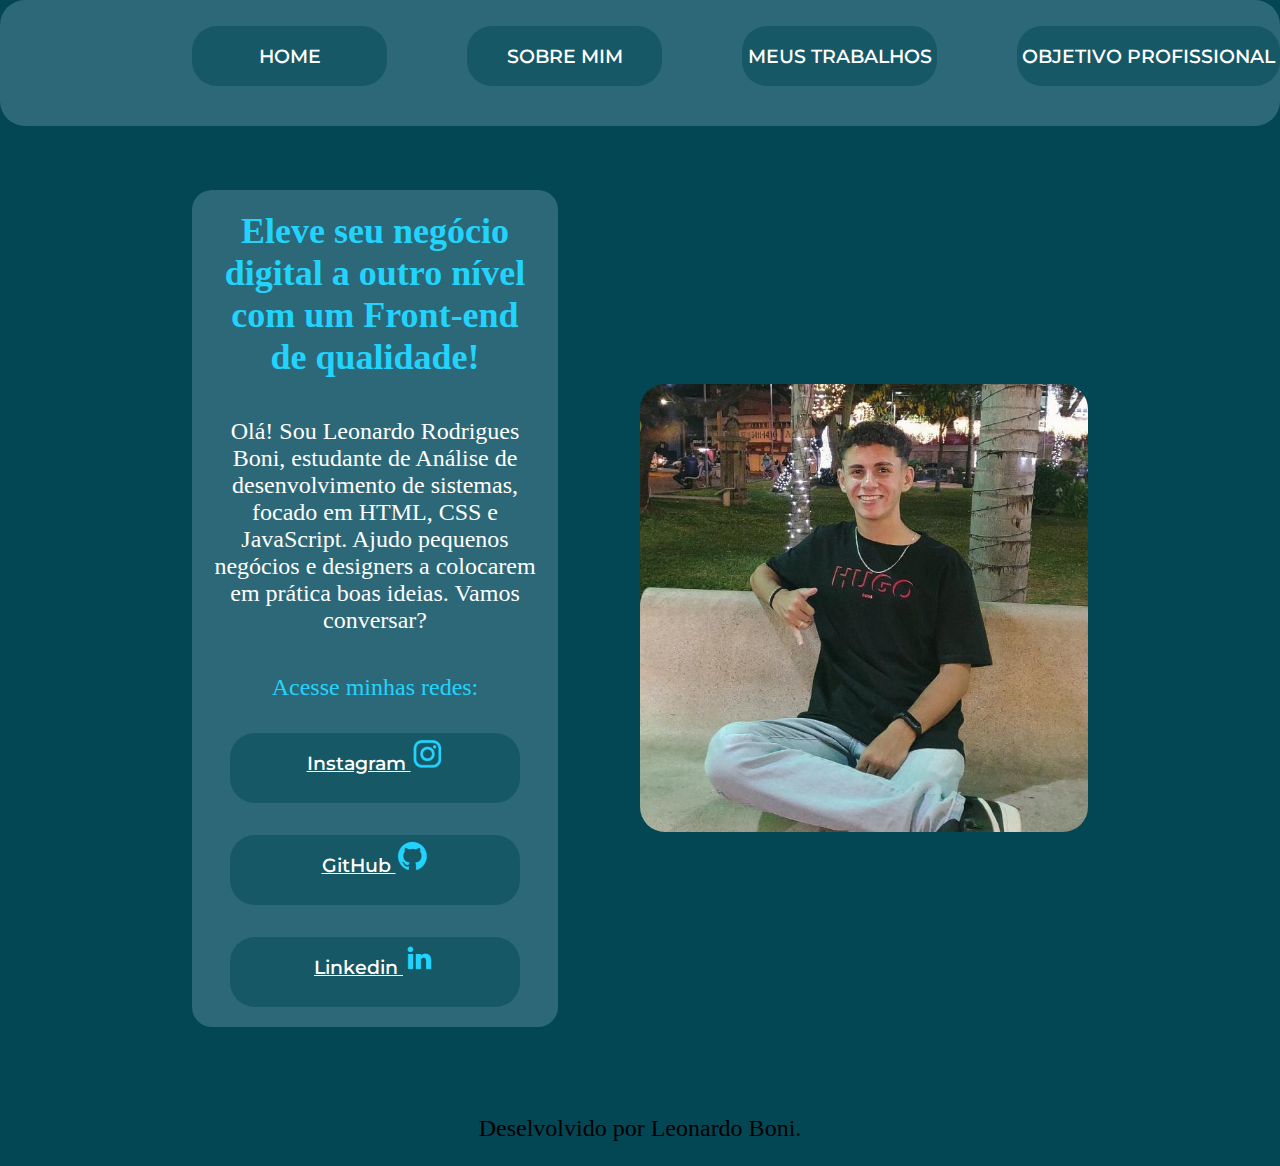
<file: index.html>
<!DOCTYPE html>
<html lang="pt-br">

<head>
    <meta charset="UTF-8">
    <meta http-equiv="X-UA-Compatible" content="IE=edge">
    <meta name="viewport" content="width=device-width, initial-scale=1.0">
    <title>Portifolio</title>
    <link rel="stylesheet" href="style.css">
</head>

<body>
    <header class="cabecalho">
        <nav class="menu">
            <input type="button" class="link-cabecalho" value="HOME" onclick="home()">
            <input type="button" class="link-cabecalho" value="SOBRE MIM" onclick="sobremim()">
            <input type="button" class="link-cabecalho" value = "MEUS TRABALHOS" onclick="meustrabalhos()">
            <input type="button" class="link-cabecalho" value="OBJETIVO PROFISSIONAL" onclick="ogjprofissional()">
        </nav>
    </header>
    
    <main class="apresentacao">
        <section class="conteudo">
            <h1 class="titulo">Eleve seu negócio digital a outro nível<strong 
            class="titulo-destaque"> com um Front-end de qualidade!
            </strong></h1>
            <p class="texto">Olá! Sou Leonardo Rodrigues Boni, estudante de Análise de desenvolvimento de sistemas, focado em HTML, CSS e JavaScript. Ajudo pequenos negócios e designers a
            colocarem em prática boas ideias. Vamos
            conversar?</p>

                <div class="links">
                    <h2 class="subtitulo">Acesse minhas redes:</h2>
                    <a class="botao" href=https://www.instagram.com/leoo.bonni/>Instagram
                    <img src="instagram.png" alt="logo-insta">
                </a>

                    <a class="botao" href="https://github.com/LeonardoBoni">GitHub
                        <img src="github.png" alt="logo-git">
                    </a>

                    <a class="botao" href="https://www.linkedin.com/in/leonardo-rodrigues-boni-a93038266/">Linkedin
                        <img src="linkedin.png" alt="logo-linkedin">
                    </a>
                </div>

        </section>
        <img class="imagem"  src="foto Leonardo.jpg" alt="Foto do Leonardo">
    </main>
    <footer>
        <p class="rodape">Deselvolvido por Leonardo Boni.</p>
    </footer>
</body>
<script src="curriculo.js"></script>

</html>
</file>
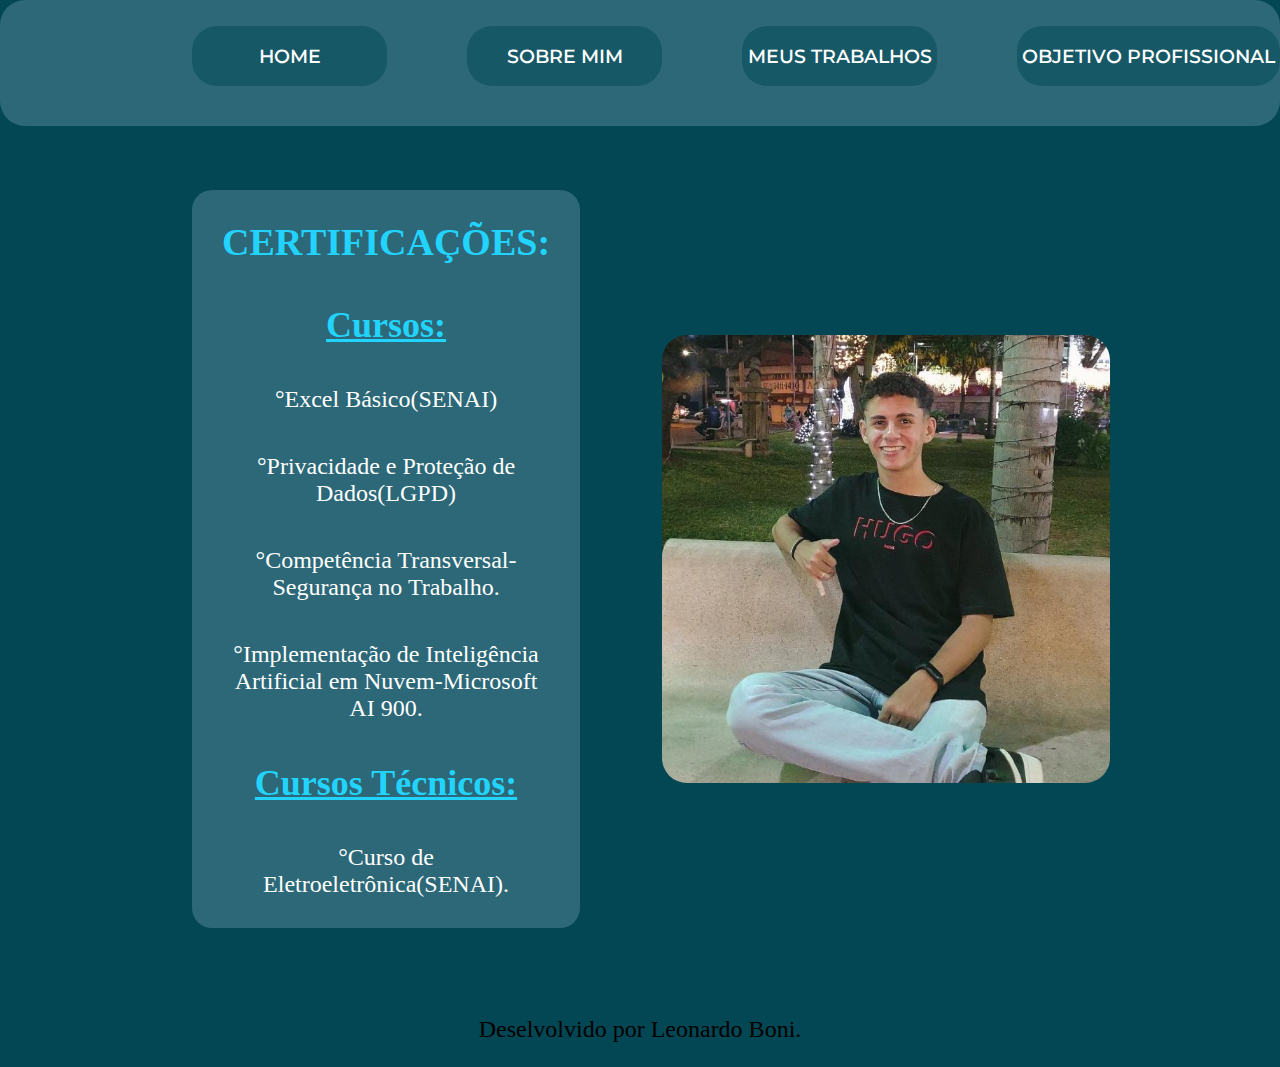
<file: certificados.html>
<!DOCTYPE html>
<html lang="pt-br">
    <head>
            <meta charset="UTF-8">
            <meta http-equiv="X-UA-Compatible" content="IE=edge">
            <meta name="viewport" content="width=device-width, initial-scale=1.0">
            <title>Certificados</title>
            <link rel="stylesheet" href="style.css">
        </head>
    <body>
        <header class="cabecalho">               
            <nav class="menu">
                <input type="button" class="link-cabecalho" value="HOME" onclick="home()">
                <input type="button" class="link-cabecalho" value="SOBRE MIM" onclick="sobremim()">
                <input type="button" class="link-cabecalho" value = "MEUS TRABALHOS" onclick="meustrabalhos()">
                <input type="button" class="link-cabecalho" value="OBJETIVO PROFISSIONAL" onclick="ogjprofissional()">
            </nav>

        
        </header>
        
        <main class="apresentacao">
            <section class="conteudo-certificados">
                <h1 class="titulo-cursos">CERTIFICAÇÕES:</h1>
                <h2 class="subtitulo-cursos">Cursos:</h2>
                <a class="texto-cursos"-cursos href="excel.pdf">°Excel Básico(SENAI)</a>
                <a class= "texto-cursos" href="privacidade-dados.pdf">°Privacidade e Proteção de Dados(LGPD)</a>
                <a class="texto-cursos" href="competencia-transversal.pdf">°Competência Transversal-Segurança no Trabalho.</a>
                <a class="texto-cursos" href="Microsoft-AI900.pdf">°Implementação de Inteligência Artificial em Nuvem-Microsoft AI 900.</a>

                <h1 class="subtitulo-cursos">Cursos Técnicos:</h1>
                <a class="texto-cursos href=">°Curso de Eletroeletrônica(SENAI).</a>
                    
            </section>
            <img class="imagem" src="foto Leonardo.jpg" alt="foto Leonardo">
        </main>
        
        <footer>
            <p class="rodape">Deselvolvido por Leonardo Boni.</p>
        </footer>
    </body>
    <script src="curriculo.js"></script>
</html>
</file>
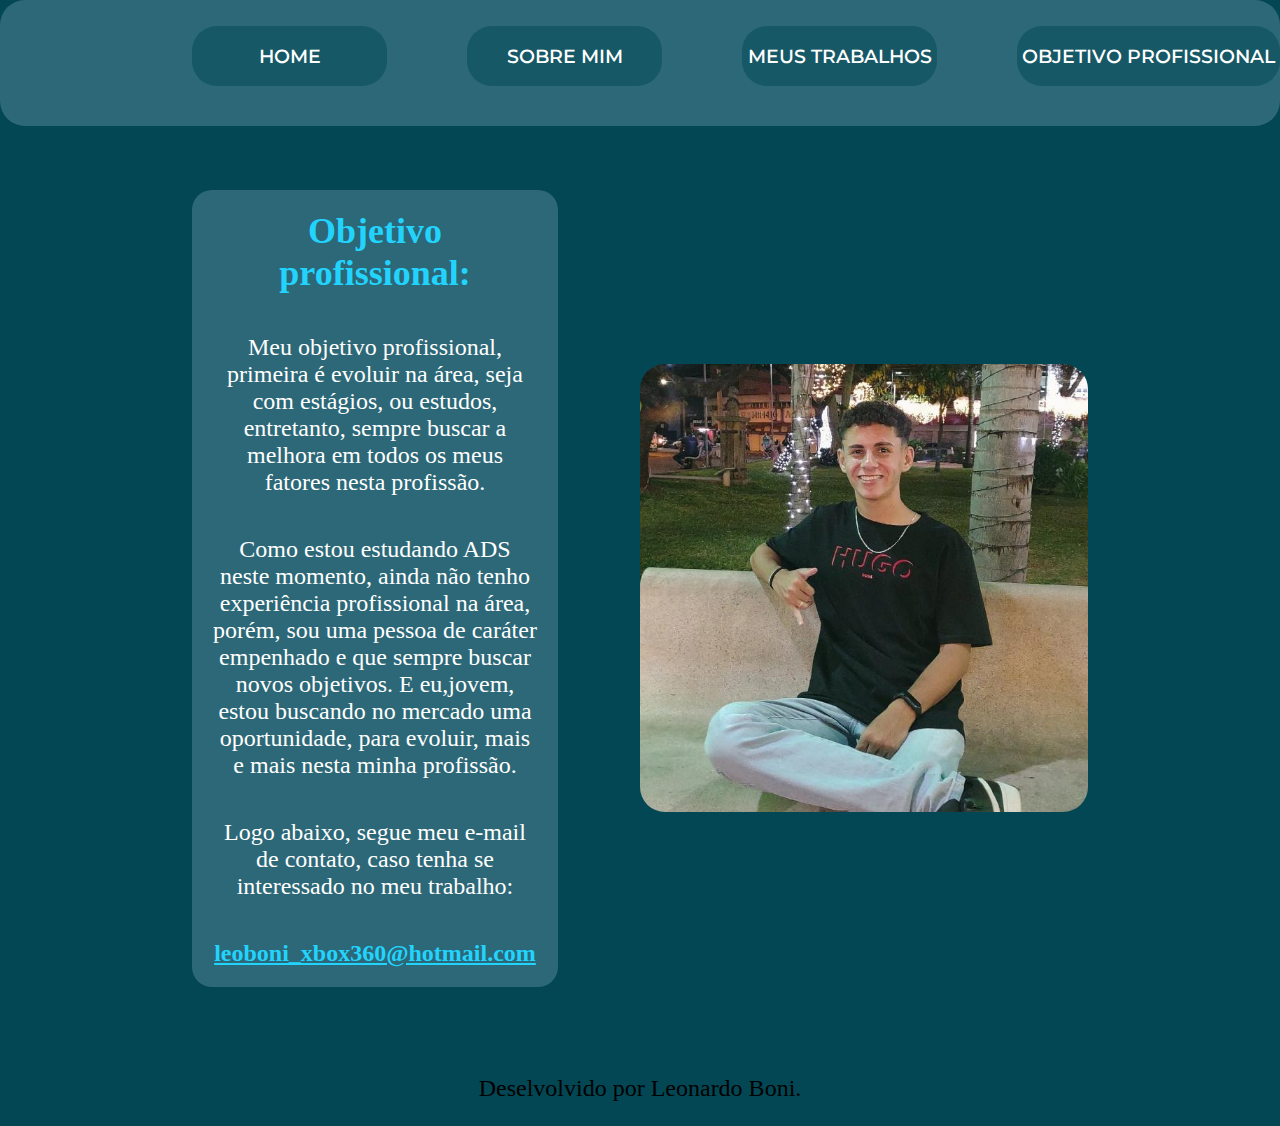
<file: objt.html>
<!DOCTYPE html>
<html lang="pt-br">
    <head>
            <meta charset="UTF-8">
            <meta http-equiv="X-UA-Compatible" content="IE=edge">
            <meta name="viewport" content="width=device-width, initial-scale=1.0">
            <title>Sobre mim</title>
            <link rel="stylesheet" href="style.css">
        </head>
    <body>
        <header class="cabecalho">               
            <nav class="menu">
                <input type="button" class="link-cabecalho" value="HOME" onclick="home()">
                <input type="button" class="link-cabecalho" value="SOBRE MIM" onclick="sobremim()">
                <input type="button" class="link-cabecalho" value = "MEUS TRABALHOS" onclick="meustrabalhos()">
                <input type="button" class="link-cabecalho" value="OBJETIVO PROFISSIONAL" onclick="ogjprofissional()">
            </nav>

        
        </header>
        
        <main class="apresentacao">
            <section class="conteudo">
               
                <h1 class="titulo">Objetivo profissional:</h1>
               
                <p class="texto">Meu objetivo profissional, primeira é evoluir na área, seja com estágios, ou estudos, entretanto, sempre buscar a melhora em todos os meus fatores nesta profissão.</p>
               
                <p class="texto">Como estou estudando ADS neste momento, ainda não tenho experiência profissional na área, porém, sou uma pessoa de caráter empenhado e que sempre buscar novos objetivos. E eu,jovem, estou buscando no mercado uma oportunidade, para evoluir, mais e mais nesta minha profissão.
                </p>

                <p class="texto">Logo abaixo, segue meu e-mail de contato, caso tenha se interessado no meu trabalho:</p>
                <p class="email"><strong>leoboni_xbox360@hotmail.com</strong></p>
            </section>
            <img class="imagem" src="foto Leonardo.jpg" alt="foto Leonardo">
        </main>
        
        <footer>
            <p class="rodape">Deselvolvido por Leonardo Boni.</p>
        </footer>
    </body>
    <script src="curriculo.js"></script>
</html>
</file>
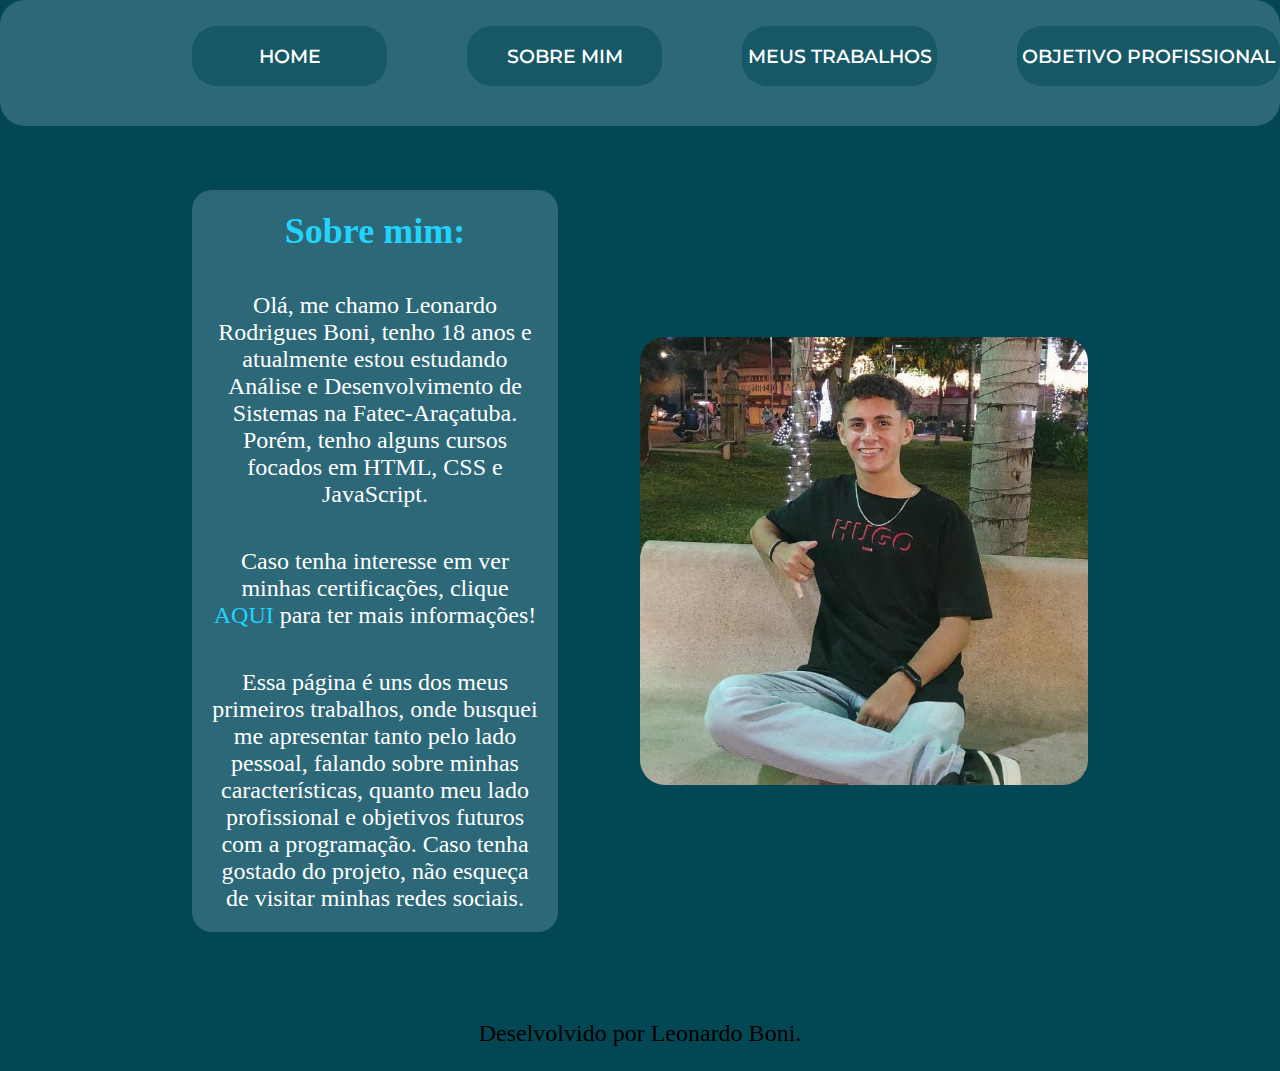
<file: sobremim.html>
<!DOCTYPE html>
<html lang="pt-br">
    <head>
            <meta charset="UTF-8">
            <meta http-equiv="X-UA-Compatible" content="IE=edge">
            <meta name="viewport" content="width=device-width, initial-scale=1.0">
            <title>Sobre mim</title>
            <link rel="stylesheet" href="style.css">
        </head>
    <body>
        <header class="cabecalho">               
            <nav class="menu">
                <input type="button" class="link-cabecalho" value="HOME" onclick="home()">
                <input type="button" class="link-cabecalho" value="SOBRE MIM" onclick="sobremim()">
                <input type="button" class="link-cabecalho" value = "MEUS TRABALHOS" onclick="meustrabalhos()">
                <input type="button" class="link-cabecalho" value="OBJETIVO PROFISSIONAL" onclick="ogjprofissional()">
            </nav>

        
        </header>
        
        <main class="apresentacao">
            <section class="conteudo">
               
                <h1 class="titulo">Sobre mim:</h1>
               
                <p class="texto"> Olá, me chamo Leonardo Rodrigues Boni, tenho 18 anos e atualmente estou estudando Análise e Desenvolvimento de Sistemas na Fatec-Araçatuba. Porém, tenho alguns cursos focados em HTML, CSS e JavaScript.</p>

                <p class="texto">Caso tenha interesse em ver minhas certificações, clique <a class="link-texto" href="certificados.html">AQUI   </a> para ter mais informações!</p>
               
                <p class="texto">Essa página é uns dos meus primeiros trabalhos, onde busquei me apresentar tanto pelo lado pessoal, falando sobre minhas características, quanto meu lado profissional e objetivos futuros com a programação. Caso tenha gostado do projeto, não esqueça de visitar minhas redes sociais.
                </p>
            </section>
            <img class="imagem" src="foto Leonardo.jpg" alt="foto Leonardo">
        </main>
        
        <footer>
            <p class="rodape">Deselvolvido por Leonardo Boni.</p>
        </footer>
    </body>
    <script src="curriculo.js"></script>
</html>
</file>
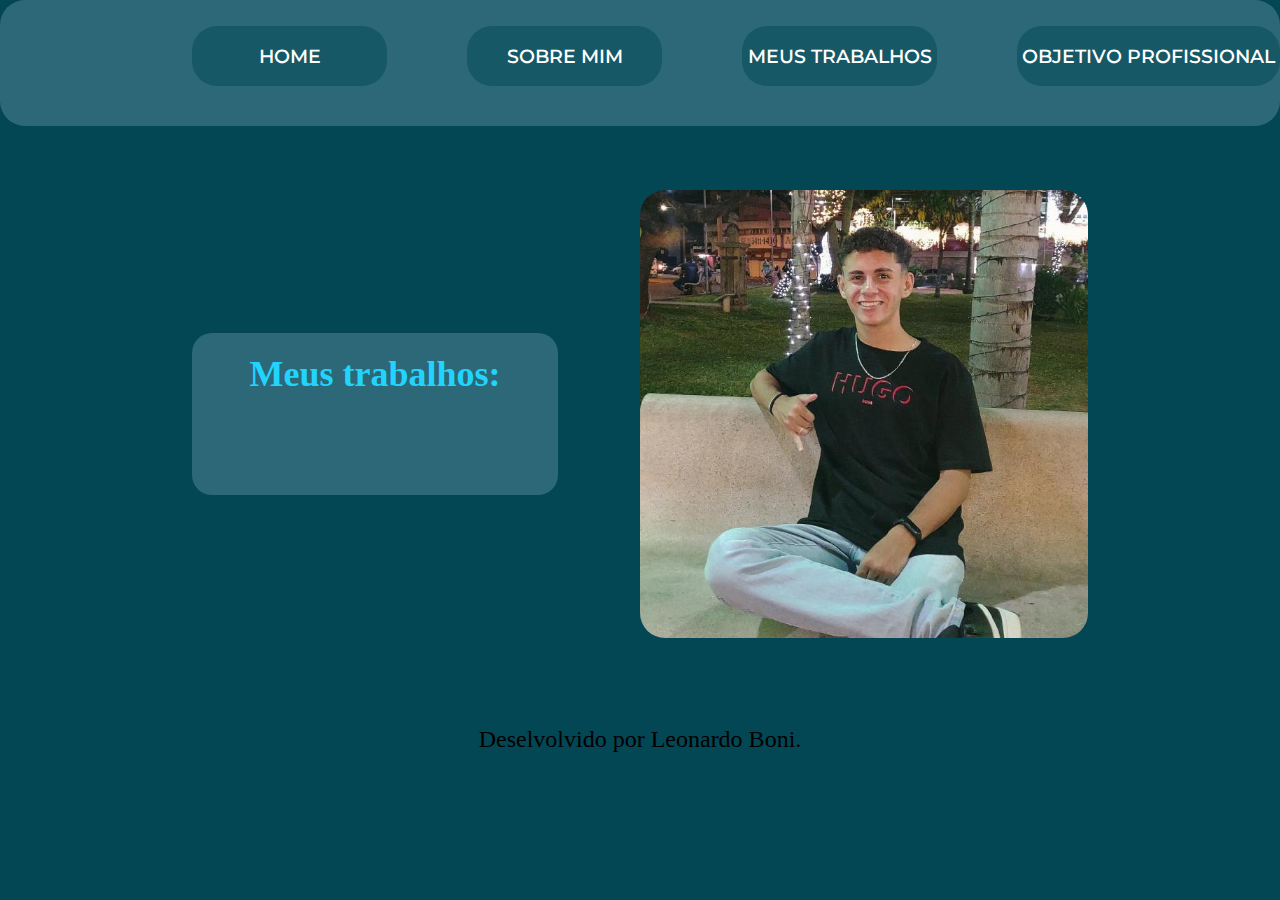
<file: trabalhos.html>
<!DOCTYPE html>
<html lang="pt-br">
    <head>
            <meta charset="UTF-8">
            <meta http-equiv="X-UA-Compatible" content="IE=edge">
            <meta name="viewport" content="width=device-width, initial-scale=1.0">
            <title>Sobre mim</title>
            <link rel="stylesheet" href="style.css">
        </head>
    <body>
        <header class="cabecalho">               
            <nav class="menu">
                <input type="button" class="link-cabecalho" value="HOME" onclick="home()">
                <input type="button" class="link-cabecalho" value="SOBRE MIM" onclick="sobremim()">
                <input type="button" class="link-cabecalho" value = "MEUS TRABALHOS" onclick="meustrabalhos()">
                <input type="button" class="link-cabecalho" value="OBJETIVO PROFISSIONAL" onclick="ogjprofissional()">
            </nav>

        
        </header>
        
        <main class="apresentacao">
            <section class="conteudo">
               
                <h1 class="titulo">Meus trabalhos:</h1>
               
                <p class="texto"> </p>
               
                <p class="texto">
                </p>
            </section>
            <img class="imagem" src="foto Leonardo.jpg" alt="foto Leonardo">
        </main>
        
        <footer>
            <p class="rodape">Deselvolvido por Leonardo Boni.</p>
        </footer>
    </body>
    <script src="curriculo.js"></script>
</html>
</file>
<file: style.css>
@import url('https://fonts.googleapis.com/css2?family=Krona+One&family=Montserrat:wght@400;600&display=swap');

*{
    margin: 0;
    padding: 0;
}

body{
    background-color:#034755 ;
    box-sizing: border-box;
}

.cabecalho{
    border-radius: 25px;
    border-color: #034755;
    background-color: #2c6877;
    padding: 2% 0 0 15%;
    height: 100px;
}

.menu{
    display: flex;
    gap: 80px;
}



.link-cabecalho{
    color:white ;
    padding: 5px;
    width: 280px;
    height: 60px;
    border: none;
    border-radius: 25px;
    transition: all 0.3s;
    cursor: pointer;
    background: #175866;
    font-size: 1.2em;
    font-weight: 550;
    font-family: 'Montserrat', sans-serif;
}

.link-cabecalho:hover{
    background: #548999;
    color: white;
    font-size: 1.5em;
}

.apresentacao{
    gap: 82px;
    padding: 5% 15%;
    display: flex;
    align-items: center;
    justify-content: space-between;
}
.conteudo{
    padding: 20px;
    text-align: center;
    border-radius: 20px;
    background-color:#2c6877;
    width: 50%;
    display: flex;
    flex-direction: column;
    gap: 40px;
}

.conteudo-certificados{
    padding: 30px;
    text-align: center;
    border-radius: 20px;
    background-color: #2c6877;;
    width: 50%;
    display: flex;
    flex-direction: column;
    gap: 40px;
}


.titulo-cursos{
    color: #22D4FD;
    font-size: 38px;
    font-weight: 600;
    text-decoration: none;
    font-family: var(--font-principal)
}

.subtitulo-cursos{
    text-decoration: underline;
    font-size: 2.25rem;
    font-family: var(--font-principal);
    color : #22D4FD;
}

.titulo{
    color: #22D4FD;
    font-size: 2.25rem;
    font-family: var(--font-principal)
}

.titulo-destaque{
    color: var(--cor-terciaria);
}

.texto{
    color: white;
    font-size: 1.5rem;
    font-family: var(--font-secundaria)
}

.email{
    text-decoration: underline;
    color: #22D4FD;
    font-size: 1.5rem;
    font-family: var(--font-secundaria)
}

.link-texto{
    color: #22D4FD;
    text-decoration: none;
    font-size: 1.5rem;
    font-family: var(--font-secundaria)
}

.texto-cursos{
    text-decoration: none;
    color: white;
    font-size: 1.5rem;
    font-family: var(--font-secundaria)
}

.subtitulo{
    color: #22D4FD;
    font-size: 25px;
}

.links{
    display: flex;
    flex-direction: column;
    align-items: center;
    justify-content: space-between;
    gap: 32px;
}

.subtitulo{
    font-size: 1.5rem;
    font-weight: 400;
    font-family: var(--font-principal)
}

.botao{
    color:white ;
    padding: 5px;
    width: 280px;
    height: 60px;
    border: none;
    border-radius: 25px;
    transition: all 0.3s;
    cursor: pointer;
    background: #175866;
    font-size: 1.2em;
    font-weight: 550;
    font-family: 'Montserrat', sans-serif;
}

.botao:hover{
    background: #548999;
    color: white;
    font-size: 1.5em;
}

.imagem{
    width: 50%;
    border-color: #22D4FD;
    border: 30px;
    border-radius: 25px;
}

.rodape{
    font-size: 1.5rem;
    font-weight: 400;
    color: var(--cor-primaria);
    background-color: var(--cor-terciaria);
    text-align: center;
    padding: 24px;
    font-family: var(--font-secundaria)
}

@media(max-width:1200px){
    .cabecalho{
        padding: 10%;
    }
    .menu{
        justify-content: center;
    }
    .apresentacao{
        flex-direction: column-reverse;
        padding: 5%;
    }
    .conteudo{
        width: auto;
    }
    }
</file>
